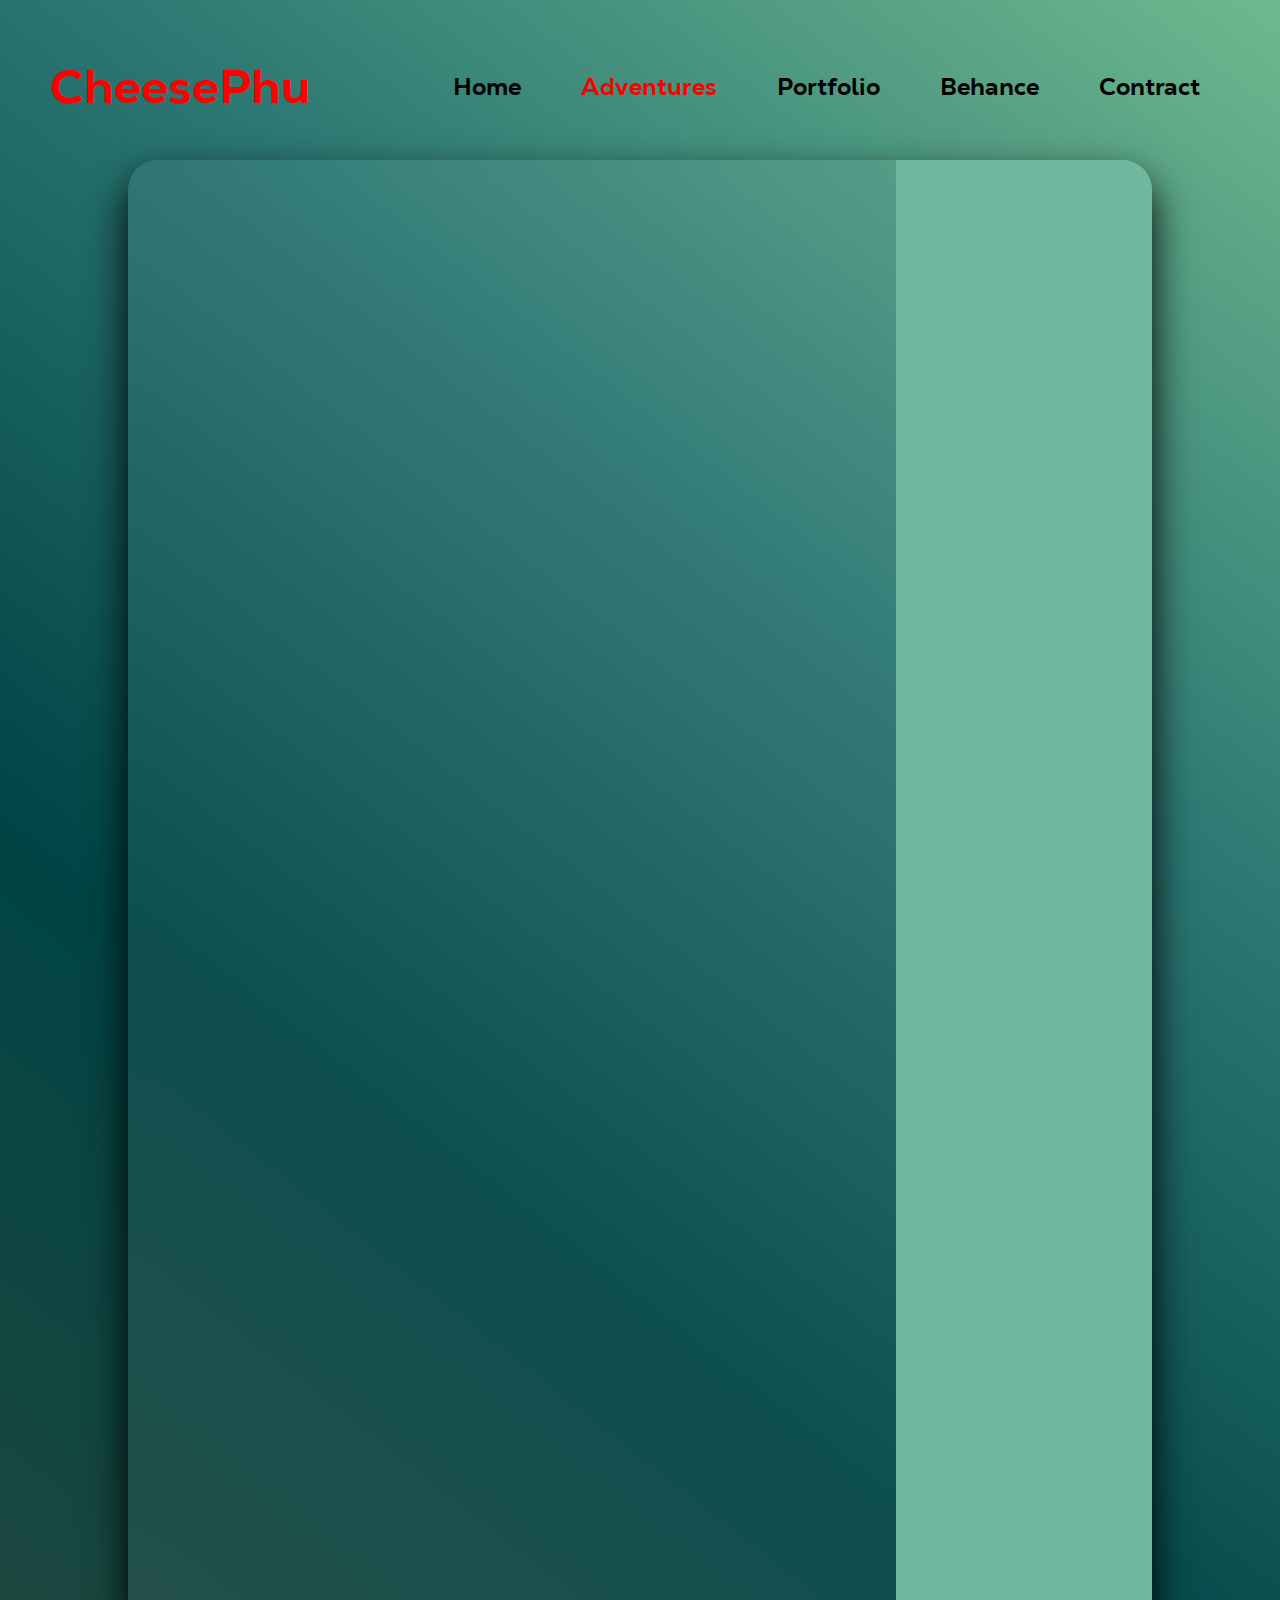
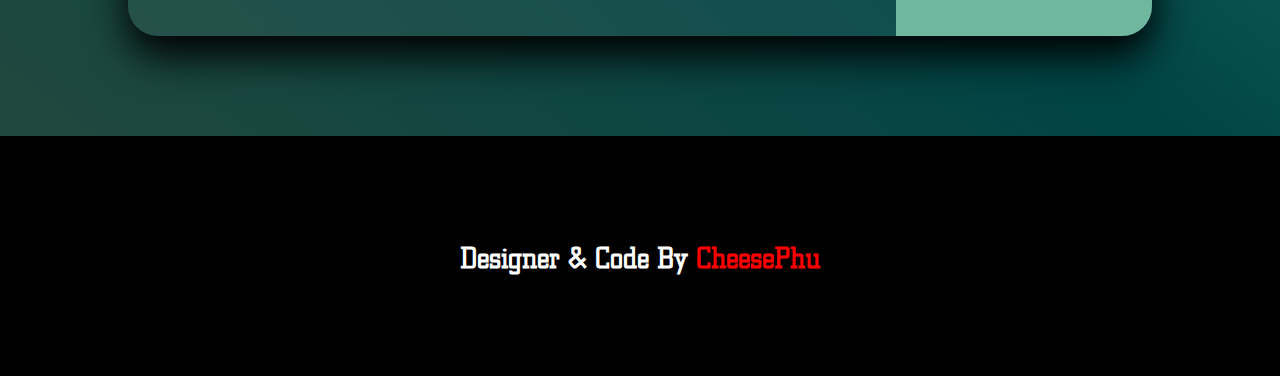
<file: Adventures.html>
<!DOCTYPE html>
<html lang="en">
<head>
    <meta charset="UTF-8">
    <meta http-equiv="X-UA-Compatible" content="IE=edge">
    <meta name="viewport" content="width=device-width, initial-scale=1.0">
    <title> Profile - Adventures  </title>
    <link rel="stylesheet" href="style.css">
    <script src="https://ajax.googleapis.com/ajax/libs/jquery/3.5.1/jquery.min.js"></script>
    <link rel="stylesheet" href="https://cdnjs.cloudflare.com/ajax/libs/font-awesome/6.2.0/css/all.min.css">
    <script src="https://ajax.googleapis.com/ajax/libs/jquery/3.5.1/jquery.min.js" type="1aa04203d7e31d0043d49dca-text/javascript"></script>
</head>
<body>
    <nav class="navbar">
        <a href="index.html" class="logo"> CheesePhu </a>
        <div class="nav-links">
            <ul>
                <li><a href="index.html">Home</a></li>
                <li class="active" ><a href="Adventures.html">Adventures</a></li>
                <li><a href="Portfolio.html">Portfolio</a></li>
                <li><a href="https://www.behance.net/cheesephu02" target="_blank" > Behance </a></li>
                <li><a href="Contract.html"> Contract </a></li>
            </ul>
        </div>
        <button class="menu-baby" aria-controls="primary-navigation" aria-expanded="false">
            <svg fill="var(--button-color)" class="hamburger" viewBox="0 0 100 100">
              <rect class="line top" width="80" height="10" x="10" y="25" rx="5">
              </rect>
              <rect class="line middle" width="80" height="10" x="10" y="45" rx="5">
              </rect>
              <rect class="line bottom" width="80" height="10" x="10" y="65" rx="5">
              </rect>
            </svg>
        </button>
    </nav>
    <header>
        <div class="container">
            <div class="center">
                <div class="bigTitle animationTop delay-04">CheesePhu - Adventures </div>
                <div class="banner">
                    <img src="img/banner-adv.jpg" class="animationTop delay-05">
                </div>
        
                <!-- category -->
                <div class="bigTitle animationTop delay-09">Thông Tin Liên Hệ</div>
                <ul class="category">
                    <li class="animationTop delay-1">
                        <a href="index.html"><i class="fa-solid fa-user zoom" ></i></a>
                        User
                    </li>
                    <li class="animationTop delay-11">
                        <a href="https://www.facebook.com/CheesePhu/" target="_blank"><i class="fa-brands fa-facebook zoom"></i></a>
                        Facebook
                    </li>
                    <li class="animationTop delay-12">
                        <a href="tel:+84328377784"><i class="fa-solid fa-phone zoom"></i></a>
                        Phone
                    </li>
                    <li class="animationTop delay-13">
                        <a href="mailto:cheesephu.designer@gmail.com" target="_blank"><i class="fa-solid fa-envelope zoom" ></i></a>
                        Gmail
                    </li>
                    <li class="animationTop delay-14">
                        <a href="#" target="_blank"><i class="fa-solid fa-camera zoom"></i></a>
                        Đặt Lịch Chụp
                    </li>
                </ul>
                <!-- figure -->
                <div class="bigTitle animationTop delay-15"> <strong> Giới Thiệu </strong>  </div>
                <div class="listFigure">
                    <div class="item animationTop delay-16">
                        <div class="img">
                            <img src="img/img4.jpg" alt="">
                        </div>
                        <div class="content zoom-content ">
                            <h1>Học Vấn</h1>
                            <h2 class="card-desc">
                                <p>2019- 2020</p>
                                <p>Công Nghệ Thông Tin</p>
                                <strong>Đại Học Lạc Hồng</strong>
                                <p> Lý do đổi ngành: Cảm thấy không phù hợp muốn đổi định hường mới cho bản thân </p>
                                <br>
                                <p>2019- Hiện Tại</p>
                                <p>Thiết Kế Đồ Họa</p>
                                <strong>Cao Đẳng FPT Polytechnic</strong>
                            </h2>
                        </div>
                    </div>
                    <div class="item animationTop delay-17">
                        <div class="img">
                            <img src="img/img5.jpg" alt="">
                        </div>
                        <div class="content zoom-content">
                            <h1>KINH NGHIỆM LÀM VIỆC</h1>
                            <h2 class="card-desc">
                                <strong>FreeLancer</strong>
                                <p>-CHUYÊN VIÊN DỰNG 3D</p>
                                <p>-11/2021 - 05/2022</p>
                                <p>Chuyên Viên 3D hổ trợ dựng địa hình trong game</p>
                                <strong>FreeLancer</strong>
                                <p>-NHÂN VIÊN NHIẾP ẢNH</p>
                                <p>- 05/2022- HIỆN TẠI</p>
                                <p> chụp ảnh beauty, chân dung, ảnh cá nhân</p>
                                <strong>FreeLancer</strong>
                                <p>-LẬP TRÌNH VIÊN</p>
                                <p>- 02/2021- 11/2021</p>
                                <p> Hổ trợ viết mới tính năng, UI&UX designer, fix bug game...</p>
                            </h2>
                        </div>
                    </div>
                </div>
            </div>
            <div class="right">
                <div class="content" >
                <div class="director animationTop delay-18">
                    <img  src="img/avata1.jpg" alt="">
                    <div class="title zoom-content">Nguyễn Chí Phú</div>
                    <div class="job">FreeLancer</div> 
                </div>
                <!-- actor -->
                <div class="actor">
                    <div class="bigTitle animationTop delay-19">Kỹ Năng</div>
                    <ul>
                        <li class="animationTop delay-2">
                            <img  src="img/3dsmax.PNG">
                            <div class="content">
                                <div class="nameActor"> 3DSMax</div>
                                <div class="nameUser">7/10</div>
                            </div>
                        </li>
        
                        <li class="animationTop delay-21">
                            <img  src="img/maya.PNG">
                            <div class="content">
                                <div class="nameActor">Maya</div>
                                <div class="nameUser">7/10</div>
                            </div>
                        </li>
        
                        <li class="animationTop delay-22">
                            <img  src="img/c4d.jpg">
                            <div class="content">
                                <div class="nameActor">C4D</div>
                                <div class="nameUser">8/10</div>
                            </div>
                        </li>
        
                        <li class="animationTop delay-23">
                            <img  src="img/blender.PNG">
                            <div class="content">
                                <div class="nameActor">Blender</div>
                                <div class="nameUser">7/10</div>
                            </div>
                        </li>
        
                        <li class="animationTop delay-24">
                            <img  src="img/ps.PNG">
                            <div class="content">
                                <div class="nameActor">PhotoShop</div>
                                <div class="nameUser">6/10</div>
                            </div>
                        </li>
                        <li class="animationTop delay-24">
                            <img  src="img/ae.PNG">
                            <div class="content">
                                <div class="nameActor">After Effect</div>
                                <div class="nameUser">7/10</div>
                            </div>
                        </li>
                        <li class="animationTop delay-24">
                            <img  src="img/pr.PNG">
                            <div class="content">
                                <div class="nameActor">Premiere</div>
                                <div class="nameUser">8/10</div>
                            </div>
                        </li>
                        <li class="animationTop delay-24">
                            <img  src="img/html.png">
                            <div class="content">
                                <div class="nameActor">HTML 5</div>
                                <div class="nameUser">7/10</div>
                            </div>
                        </li>
        
                        <li class="animationTop delay-24">
                            <img  src="img/css.png">
                            <div class="content">
                                <div class="nameActor">CSS</div>
                                <div class="nameUser">7/10</div>
                            </div>
                        </li>
                    </ul>
                </div>
                </div>
            </div>
        </div>
    </header>

    <footer>
        <div class="content">
                <div class="titless">
                    <h1>Designer & Code By <a href="https://www.facebook.com/CheesePhu/" >CheesePhu</a></h1>
                </div>
        </div>
    </footer>

    <script src="cdn-cgi/scripts/7d0fa10a/cloudflare-static/rocket-loader.min.js" defer=""></script>
</body>
<script src="./scripts/script.js"></script>
<script src="./scripts/player.js"></script>

</html>
</file>
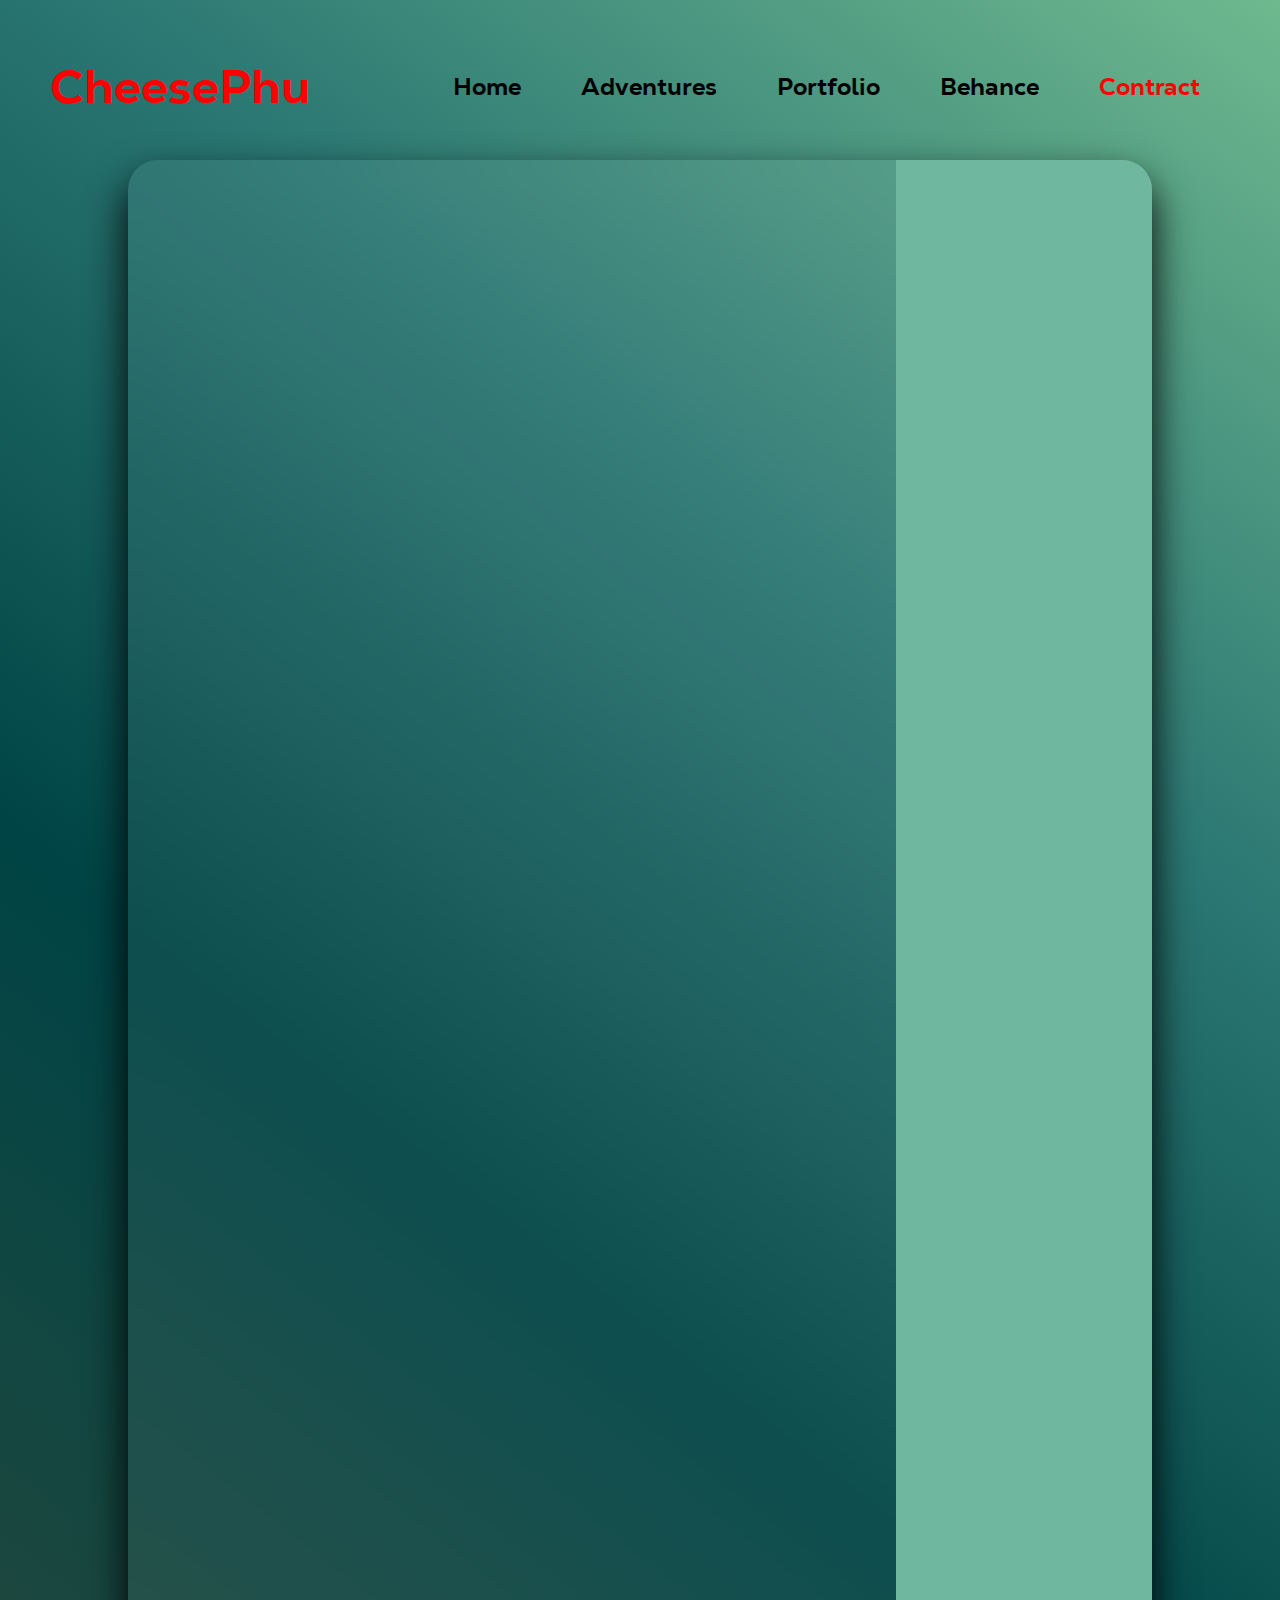
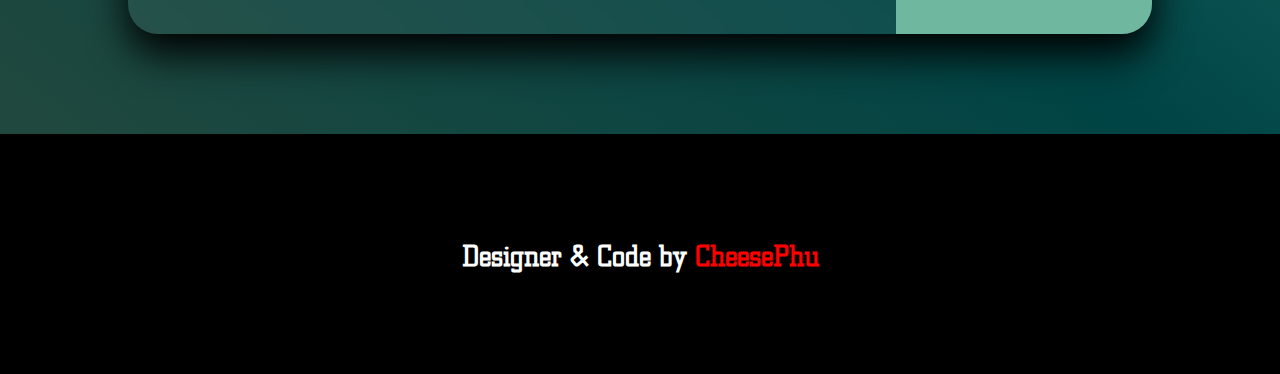
<file: Contract.html>
<!DOCTYPE html>
<html lang="en">
<head>
    <meta charset="UTF-8">
    <meta http-equiv="X-UA-Compatible" content="IE=edge">
    <meta name="viewport" content="width=device-width, initial-scale=1.0">
    <title> Profile - Contract </title>
    <link rel="stylesheet" href="style.css">
    <script src="https://ajax.googleapis.com/ajax/libs/jquery/3.5.1/jquery.min.js"></script>
    <link rel="stylesheet" href="https://cdnjs.cloudflare.com/ajax/libs/font-awesome/6.2.0/css/all.min.css">
    <script src="https://ajax.googleapis.com/ajax/libs/jquery/3.5.1/jquery.min.js" type="1aa04203d7e31d0043d49dca-text/javascript"></script>
</head>
<body>

    <nav class="navbar">
        <a href="index.html" class="logo"> CheesePhu </a>
        <div class="nav-links">
            <ul>
                <li><a href="index.html">Home</a></li>
                <li><a href="Adventures.html">Adventures</a></li>
                <li ><a href="Portfolio.html"> Portfolio</a></li>
                <li><a href="https://www.behance.net/cheesephu02" target="_blank" >Behance </a></li>
                <li class="active"><a href="Contract.html"> Contract </a></li>
            </ul>
        </div>
                <button class="menu-baby" aria-controls="primary-navigation" aria-expanded="false">
            <svg fill="var(--button-color)" class="hamburger" viewBox="0 0 100 100">
              <rect class="line top" width="80" height="10" x="10" y="25" rx="5">
              </rect>
              <rect class="line middle" width="80" height="10" x="10" y="45" rx="5">
              </rect>
              <rect class="line bottom" width="80" height="10" x="10" y="65" rx="5">
              </rect>
            </svg>
        </button>
    </nav>
    <header>
        <div class="container">
            <div class="center">
                <div class="bigTitle animationTop delay-04">CheesePhu - Contract </div>
                <div class="banner">
                    <img src="img/img1.jpg" class="animationTop delay-05">
                </div>
        
                <!-- category -->
                <div class="bigTitle animationTop delay-09">Thông Tin Liên Hệ</div>
                <ul class="category">
                    <li class="animationTop delay-1">
                        <a href="index.html"><i class="fa-solid fa-user zoom" ></i></a>
                        User
                    </li>
                    <li class="animationTop delay-11">
                        <a href="https://www.facebook.com/CheesePhu/" target="_blank"><i class="fa-brands fa-facebook zoom"></i></a>
                        Facebook
                    </li>
                    <li class="animationTop delay-12">
                        <a href="tel:+84328377784"><i class="fa-solid fa-phone zoom"></i></a>
                        Phone
                    </li>
                    <li class="animationTop delay-13">
                        <a href="mailto:cheesephu.designer@gmail.com" target="_blank"><i class="fa-solid fa-envelope zoom"></i></a>
                        Gmail
                    </li>
                    <li class="animationTop delay-14">
                        <a href="#" target="_blank"><i class="fa-brands fa-youtube zoom"></i></a>
                        Youtube
                    </li>
                </ul>
        
                <!-- figure -->
                <div class="bigTitle animationTop delay-15"> <strong> Giới Thiệu </strong>  </div>
                <div class="listFigure">
                    <div class="item animationTop delay-16">
                        <div class="img">
                            <img src="img/img2.jpg" alt="">
                        </div>
                        <div class="content zoom-content " >
                            <h1> Giới Thiệu Bản Thân </h1>
                            <h2 class="card-desc"><strong>NickName:</strong>
                                <br> CheesePhu<br>
                                <strong>Học tại:</strong>
                                <br> Cao đẳng FPT Polytechnic HCM<br>
                                <strong>Kĩ Năng :</strong>
                                <br> Designer, Blending Mode 3D, Editer <br>
                                <strong>Sở thích:</strong>
                                <br> Vẽ 3D, chơi game, xem phim , Edit video short ...
                            </h2>
                        </div>
                    </div>
                    <div class="item animationTop delay-17">
                        <div class="img">
                            <img src="img/img3.jpg" alt="">
                        </div>
                        <div class="content zoom-content">
                            <h1>Thông Tin Liên Hệ</h1>
                         <strong> Viettel </strong> : (+84) 328 377 784 <BR>
                        <strong> Mobi </strong>   : (+84) 794 594 978 <BR>
                         <strong>  email </strong>   : cheesephu.designer@gmail.com<br>
                        </div>
                    </div>
                </div>
            </div>
            <div class="right">
                <div class="content" >
                <div class="director animationTop delay-18">
                    <img  src="img/avata1.jpg" alt="">
                    <div class="title zoom-content ">Nguyễn Chí Phú</div>
                    <div class="job">FreeLancer</div> 
                </div>
                <!-- actor -->
                <div class="actor">
                    <div class="bigTitle animationTop delay-19">Kỹ Năng</div>
                    <ul>
                        <li class="animationTop delay-2">
                            <img  src="img/3dsmax.PNG">
                            <div class="content">
                                <div class="nameActor">3DSMax</div>
                                <div class="nameUser">7/10</div>
                            </div>
                        </li>
        
                        <li class="animationTop delay-21">
                            <img  src="img/maya.PNG">
                            <div class="content">
                                <div class="nameActor">Maya</div>
                                <div class="nameUser">7/10</div>
                            </div>
                        </li>
        
                        <li class="animationTop delay-22">
                            <img  src="img/c4d.jpg">
                            <div class="content">
                                <div class="nameActor">C4D</div>
                                <div class="nameUser">8/10</div>
                            </div>
                        </li>
        
                        <li class="animationTop delay-23">
                            <img  src="img/blender.PNG">
                            <div class="content">
                                <div class="nameActor">Blender</div>
                                <div class="nameUser">7/10</div>
                            </div>
                        </li>
        
                        <li class="animationTop delay-24">
                            <img  src="img/ps.PNG">
                            <div class="content">
                                <div class="nameActor">PhotoShop</div>
                                <div class="nameUser">6/10</div>
                            </div>
                        </li>
                        <li class="animationTop delay-24">
                            <img  src="img/ae.PNG">
                            <div class="content">
                                <div class="nameActor">After Effect</div>
                                <div class="nameUser">7/10</div>
                            </div>
                        </li>
                        <li class="animationTop delay-24">
                            <img  src="img/pr.PNG">
                            <div class="content">
                                <div class="nameActor">Premiere</div>
                                <div class="nameUser">8/10</div>
                            </div>
                        </li>
                        <li class="animationTop delay-24">
                            <img  src="img/html.png">
                            <div class="content">
                                <div class="nameActor">HTML 5</div>
                                <div class="nameUser">7/10</div>
                            </div>
                        </li>
        
                        <li class="animationTop delay-24">
                            <img  src="img/css.png">
                            <div class="content">
                                <div class="nameActor">CSS</div>
                                <div class="nameUser">7/10</div>
                            </div>
                        </li>
                    </ul>
                </div>
                </div>
            </div>
        </div>
    </header>

    <footer>
        <div class="content">
                <div class="titless">
                    <h1>Designer & Code by <a href="https://www.facebook.com/CheesePhu/" >CheesePhu</a></h1>
                </div>
        </div>
    </footer>

    <script src="cdn-cgi/scripts/7d0fa10a/cloudflare-static/rocket-loader.min.js" defer=""></script>
</body>
</body>
<script src="./scripts/script.js"></script>
<script src="./scripts/player.js"></script>


</html>
</file>
<file: style.css>
@font-face {
    font-family: navbar-font;
    src: url(font/NexaText-Trial-ExtraBold.ttf);
 }
/* @font-face{
    font-family: title-font;
    src: url(font/UTM\ Helve.ttf);
} */

/* @font-face{
    font-family: container;
    src: url(font/UTM\ HelveBold.ttf);
} */



@font-face{
    font-family: title-big;
    src: url(font/UVNThanhPho_R.TTF);
}
@font-face{
    font-family: titile-small;
    src: url(font/UVNThanhPho.TTF);
}
 
html{
       -webkit-text-size-adjust: 100%;
}

h1 {
    font-family: title-big ;
}

* {
    margin: 0;
    padding: 0;
    text-decoration: none;
    list-style: none;
}


body{
    margin: auto;
    min-width: 820px;
    box-sizing:border-box;
    overflow: auto;
    display: block;
    
}

header{
    padding-top: 160px;
    padding-bottom: 100px;
    height: 100%;
    background: linear-gradient(38deg, rgba(2,28,30,1) 0%, rgba(33,72,62,1) 0%, rgba(0,68,69,1) 33.3%, rgba(44,120,115,1) 66.6%, rgba(111,185,143,1) 100%);
    min-height: calc(150vh);
    background-position: center;
    background-size: auto;
    background-repeat: no-repeat;
    z-index: -1
}

.navbar {
    font-family: navbar-font;
    position: absolute;
    padding: 50px;
    display: flex;
    justify-content: space-between;
    width: 100%;
    align-items:  center;
    box-sizing: border-box;
    outline: none;
    color: #fff;
    min-width: 820px;
}
.navbar a {
    color: rgb(0, 0, 0);
}

.navbar a.is-active,
.navbar a:hover {
    color: #ff0000;
}

.navbar .logo {
    font-size: 3em;
    font-weight: bold ;
    color: #ff0000;
    /* font-family: 'Lobster', cursive; */
}



.navbar .nav-links ul {
    display: flex;

}

.navbar .nav-links ul li {
    margin: 0 30px;
    font-size: 1.5em;
    transform: scale(1);
    transition: 0.5s;
}

.navbar .nav-links ul li:hover{
    transform: scale(1.4);
}

.navbar .nav-links ul li.active a {
    color: #ff0000;
    font-weight: 600;
}

.navbar .menu-baby {
    display: none;
    position: absolute;
    top: 50px;
    right: 50px;
}

  
.navbar .menu-baby .line {
    transition: y 300ms ease-in 300ms, rotate 300ms ease-in, opacity 0ms 300ms;
    transform-origin: center;
  }
  
  .navbar .menu-baby[aria-expanded="true"] .line {
    transition: y 300ms ease-in, rotate 300ms ease-in 300ms, opacity 0ms 300ms;
  }
  
  .navbar .menu-baby[aria-expanded="true"] :is(.top, .bottom) {
    y: 45;
  }
  
  .navbar .menu-baby[aria-expanded="true"] .top {
    rotate: 45deg;
  }
  
  .navbar .menu-baby[aria-expanded="true"] .middle {
    opacity: 0;
  }
  
  .navbar .menu-baby[aria-expanded="true"] .bottom {
    rotate: -45deg;
  }


.zoom{
    transform: scale(1);
    transition: 0.5s;
}

.zoom:hover{
    transform:scale(1.3) ;
}

.des-small{
    font-family: title-small;
}

.container{
    background-color: #ffffff0e;
    background-size: auto;
    backdrop-filter: blur(10%);
    box-shadow: 0px 20px 40px #000000;
    width: 80%;
    margin-inline: auto;
    border-radius: 30px;
    min-height: max-content;
    min-width: max-content;
    overflow: hidden;
    display: grid;
    grid-template-columns: 75% 25%;
    min-width: 500px;
    backdrop-filter: blur(15px);
}

/* .container{
    background-color: #FCF5F3;
    width:80%;
    position: absolute ;
    top: 50%;
    left:50%;
    right:50% ;
    transform: translate(-50%,-50%);
    border-radius: 30px;
    min-height: 70%;
    overflow: hidden;
    display: grid;
    grid-template-columns: auto 25%;
    margin-top: 22% ;
} */
.right{
    background: #6fb89f;
}

.center{
    padding:30px;
    margin: 2%;
    filter: blur(10%);
}
.bigTitle{
    font-size: xx-large;
    font-weight: bold;
    margin:20px 0;
    font-family: title-big;
}

.banner{
    position: relative;
}
.banner img{
    width:100%;
    border-radius: 30px;
    box-shadow: 0 20px 50px #6fb89f;
}

.overlay {
    position: absolute;
    bottom: 0;
    left: 0;
    right: 0;
    background-color: #00000036;
    overflow: hidden;
    width: 100%;
    height: 100%;
    -webkit-transform: scale(0);
    -ms-transform: scale(0);
    transform: scale(0);
    -webkit-transition: .3s ease;
    transition: .5s ease;
  }

  .banner:hover .overlay{
    -webkit-transform: scale(1);
    -ms-transform: scale(1);
    transform: scale(1);
    border-radius: 30px;
    backdrop-filter: blur(15px) ;
    cursor: none;
  }

  .text {
    color: white;
    font-size: 30px;
    position: absolute;
    font-family: navbar-font;
    top: 50%;
    left: 50%;
    -webkit-transform: translate(-50%, -50%);
    -ms-transform: translate(-50%, -50%);
    transform: translate(-50%, -50%);
    text-align: center;
  }

/* .banner .content{
    position: absolute;
    top:50%;
    left:30px;
    color:#fff;
    transform: translate(0,-50%);
}
.banner .title{
    color:#FAB259;
    font-size: xxx-large;
    font-weight: bold;
    text-shadow:  0 0 5px #000;
} */
.category{
    
    list-style: none;
    padding:0;
    display: grid;
    grid-template-columns: auto auto auto auto auto;
}
.category li{
    text-align: center;
    font-family: title-big;
}
.category i{
    display: block;
    width:50px;
    height:50px;
    background-color: #fff;
    border-radius: 20px;
    box-shadow:  0 5px 15px #c4beb7;
    display: flex;
    justify-content: center;
    align-items: center;
    margin:0 auto 5px;
}
.category li:nth-child(1) i{
    color:#000000;
}
.category li:nth-child(2) i{
    color:#2f00ff;
}
.category li:nth-child(3) i{
    color:#00ff0d;
}
.category li:nth-child(4) i{
    color:#00a2ff;
}
.category li:nth-child(5) i{
    color:#ff0000;
}

.category li.is-active,
.category li:hover {
    color: #ff0000;
}

.card-desc {
    color: #000000;
    font-size: 14px;
    margin: 0;
    font-weight: 400;
    font-family: title-small;
}

.des-profile{
    font-family: title-small;
}

.listFigure{
    position: relative;
    display: grid;
    grid-template-columns: 50% 50%;
    column-gap: 2%;
    grid-template-rows: 300px 300px;
    row-gap: 15px;
    z-index: 1;
}
.listFigure .item{
    display: grid;
    grid-template-columns: 50% 50%;
    column-gap: 5px;
    background-color: rgba(255, 255, 255, 0.301) ;
    box-shadow: 0 20px 50px #6fb89f;
    margin-inline: auto;
    padding: 10px;
    height: fit-content;
    border-radius: 30px;
    overflow-wrap: break-word;
}


.zoom-content {
    transition: transform 0.5s ease;
    cursor: none;
  }
  
.zoom-content:hover {
    -webkit-transform: scale(1.3);
    transform: scale(1.3);
    cursor: none;
  }


.listFigure .item img{
    width:100%;
    height:90%;
    object-fit: cover;
    border-radius: 20px;
    box-shadow: 0 10px 20px #ffffffb2;
    z-index: -1;

}
.listFigure .item .content{
    text-align: left;
    background-color: rgba(255, 255, 255, 0.808);
    border-radius: 10px;
    margin-inline: auto;
    height: fit-content;
    border-radius: 20px;
    padding: 5px;
    z-index: 2;
}
.director{
    text-align: center;
    padding:50px 10px;
    margin: 10%;
}
.director img{
    width: 80%;
    height:80%;
    object-fit: cover;
    border-radius: 30px;
    box-shadow: 0 10px 10px #2aff8ac4;
}
.director .title{
    font-size: x-large;
    font-weight: bold;
    margin-top: 20px;
}
.director .job{
    font-size: large;
    font-weight: bold;
    /* margin-top: -20px; */

}
.director ul{
    padding:30px;
    list-style: none;
    display: grid;
    grid-template-columns: auto auto;
}
.director .count{
    font-size: xx-large;
}
.director li:nth-child(1){
    border-right: 1px solid #f5c64c;
}
.actor{
    padding:10%;
}
.actor ul{
    padding:0;
    list-style: none;
}
.actor li{
    display: grid;
    grid-template-columns: 20% auto;
    column-gap: 30px;
    margin-bottom: 25px;
}
.actor li img{
    width:50px;
    height: 50px;
    object-fit: cover;
    border-radius: 50%;
    border:1px solid #F46D5C;
}
.actor .content .nameActor{
    font-family: title-big;
    font-weight: bold;
    font-size: large;
    margin-top:5px;
}
.actor .content .nameUser{
    font-family: title-small;
    opacity: 0.6;
    margin-top:5px;
}
@keyframes showtop{
    from{
        opacity: 0;
        transform: translate(0,50px);
    }to{
        opacity: 1;
        transform: translate(0,0);
    }
}
.animationTop {
    opacity: 0;
    animation:showtop 0.5s ease-in-out 1 forwards;
}
.delay-01{
    animation-delay: 0.1s!important;
}
.delay-02{
    animation-delay: 0.2s!important;
}
.delay-03{
    animation-delay: 0.3s!important;
}
.delay-04{
    animation-delay: 0.4s!important;
}
.delay-05{
    animation-delay: 0.5s!important;
}
.delay-06{
    animation-delay: 0.6s!important;
}
.delay-07{
    animation-delay: 0.7s!important;
}
.delay-08{
    animation-delay: 0.8s!important;
}
.delay-09{
    animation-delay: 0.9s!important;
}
.delay-1{
    animation-delay: 1s!important;
}
.delay-11{
    animation-delay: 1.1s!important;
}
.delay-12{
    animation-delay: 1.2s!important;
}
.delay-13{
    animation-delay: 1.3s!important;
}
.delay-14{
    animation-delay: 1.4s!important;
}
.delay-15{
    animation-delay: 1.5s!important;
}
.delay-16{
    animation-delay: 1.6s!important;
}
.delay-17{
    animation-delay: 1.7s!important;
}
.delay-18{
    animation-delay: 1.8s!important;
    margin-top: 20%;
}
.delay-19{
    animation-delay: 1.9s!important;
}
.delay-2{
    animation-delay: 2s!important;
}
.delay-21{
    animation-delay: 2.1s!important;
}
.delay-22{
    animation-delay: 2.2s!important;
}
.delay-23{
    animation-delay: 2.3s!important;
}
.delay-24{
    animation-delay: 2.4s!important;
}


 /* @media screen and (max-width: 1545px) {

    .listFigure .item .content{
        font-size: small;
    }
    
}


@media screen and (max-width: 1140px) {

    .listFigure .item .content{
        font-size: xx-small;
    }
    
} */



@media screen and (max-width: 1024px) {

    .body{ 
        transform: scale(500px);
        width: 900px;
    }

    .navbar {
        padding: 0;
    } 
    
    .navbar .logo {
        position: absolute;
        top: 50px;
        right: 50px;
        color: rgb(255, 0, 0);
        z-index: 1;
        left: 10%;
     

    }

    .navbar .menu-baby {
        display: block;
        z-index: 2;
        top: 50px;
        left: 85%;
        width: 70px;


    }

    .nav-links {
        left: 0;
        background-color: rgba(255, 255, 255, 0.4);
        backdrop-filter: blur(7px);
        width:400px;
        height: 200vh ;
        display: flex;
        justify-content: center;
        margin-left: -100%;
        transition: all 0.5s ease ;
        border-radius: 20px;
        z-index: 1;
        box-shadow: 0 5px 10px black;
    }

    .navbar a {
        color: #000;
    }

    .nav-links.mobile-menu{
        margin-left: 0 ;
        /* z-index: 1; */
    
    }

    .nav-links ul {
        display: flex;
        flex-direction: column;
        align-items: center;
    }
    .navbar .nav-links ul li {
        margin: 25px 0;
        font-size: 1.5em;

    }
    .listFigure .item .content{
        font-size: x-small;
    }
    .actor li img {
        height: 20px;
        width: 20px;
    }

    .actor li {
        grid-template-columns: 20px auto ;
    }
    .listFigure .item .content{
        font-size: x-small;
    }
}
/* @media screen and (max-width: 820px) {
    
    .body{
        max-width: 820px;
    }


   
    .container{
        width: 700px;
    }
        .listFigure{
            grid-template-columns: 100%;
            grid-template-rows: 300px 300px;
        }
        .listFigure .item:nth-child(1),
        .listFigure .item:nth-child(5){
            grid-column-start: unset;
            grid-column-end: unset;
            grid-row-start: unset;
            grid-row-end: unset;
        } 
        .navbar .logo {
            left: 5%;
        }
        .navbar .menu-baby{
            left: 90%;
        }
} */

/* @media screen and (max-width: 720px) {
.container{
    width: 700px;
}

.navbar .logo {
    position: absolute;
    top: 40px;
    right: -10px;
    color: rgb(255, 0, 0);
    z-index: 1;
 

}

.nav-links {
    width: 800px;
}

.listFigure{
    grid-template-columns: 100%;
    grid-template-rows: 300px 300px;
}
.listFigure .item:nth-child(1),
.listFigure .item:nth-child(5){
    grid-column-start: unset;
    grid-column-end: unset;
    grid-row-start: unset;
    grid-row-end: unset;
}

} */


/* @media screen and (max-width: 500px){


    .navbar .logo {
        position: absolute;
        top: 40px;
        left: 500px;
        color: rgb(255, 0, 0);
        z-index: 1;
     

    }
    .container {
        background-size: ;
    }
    
} */
    
footer{
    background-color: rgb(0, 0, 0);
    margin-inline: center;
    padding:100px 0;

}

 footer .content .titless {
 color: #ffffff;
 text-align: center;

}

footer .content .titless a {
    color: #ff0000;
}


button {
    background: transparent;
    border: 5px solid var(--button-color, #000);
    border-radius: 10px;
  }
  
  /* button one */
  
  /* .navbar .menu-baby {
    --button-color: #333;
    z-index: 2;
  } */
</file>
